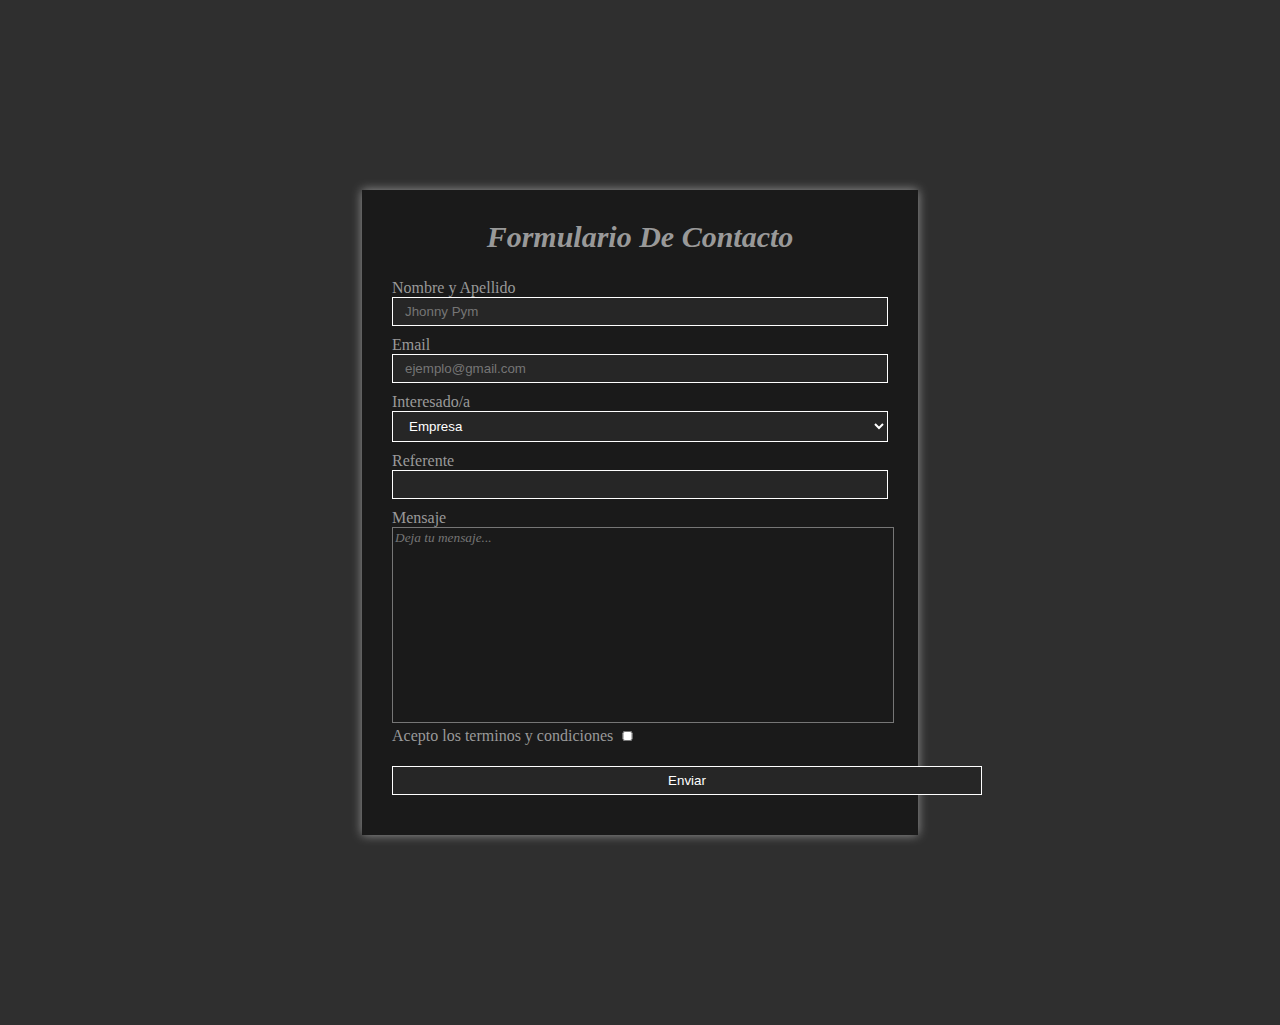
<file: index.html>
<!DOCTYPE html>
<html lang="es">
<head>
    <link rel="stylesheet" href="style.css">
    <meta name="viewport" content="width=device-width, initial-scale=1.0">
    <meta name="description" content="Esta Pagina es un formulario de contacto para un desarrollador web">
    <meta charset="UTF-8">
    <meta name="viewport" content="width=device-width, initial-scale=1.0">
    <title>Labels</title>
</head>
<body>

    <div class="form_input" >
        <form>
        <h2>Formulario De Contacto</h2>
        <!--Simple Inputs--> 
        <label for="Nombre">Nombre y Apellido</label>    
        <input  type="text" placeholder="Jhonny Pym" required minlength="7" id="Nombre">
        <label for="Contacto">Email</label>   
        <input  type="email" placeholder="ejemplo@gmail.com" required id="Contacto">
        <label for="Usuario">Interesado/a</label>
        <!--Selects&Option--> 
        <select name="type_of_user" id="Usuario">
            <option value="user1">Empresa</option>
            <option  value="user2">Independiente</option>
            <option  value="user3">Seguidor</option>
        </select>
        <!--Datalist&Option--> 
        <label>Referente</label>
        <input list="referente" name="referente">
        <datalist id="referente" name="type_of_user">
            <option >Un Amigo</option>
            <option >Otro(especifica)</option>
            <option >Empresa</option>
        </datalist>
        <!--Textarea--> 
        <label for="solicitud">Mensaje</label >
        <textarea placeholder="Deja tu mensaje... " id="solicitud"></textarea>

        <label for="CheckBox">Acepto los terminos y condiciones </label>   
        <input class="CheckBox" type="checkbox" placeholder="acepto los terminos y condiciones" required id="CheckBox">

            <button class="submit_button" onclick="window.location.href='Ad/index.html'">Enviar</button>

            
        
</form>
    </div>
</body>
</html>
</file>
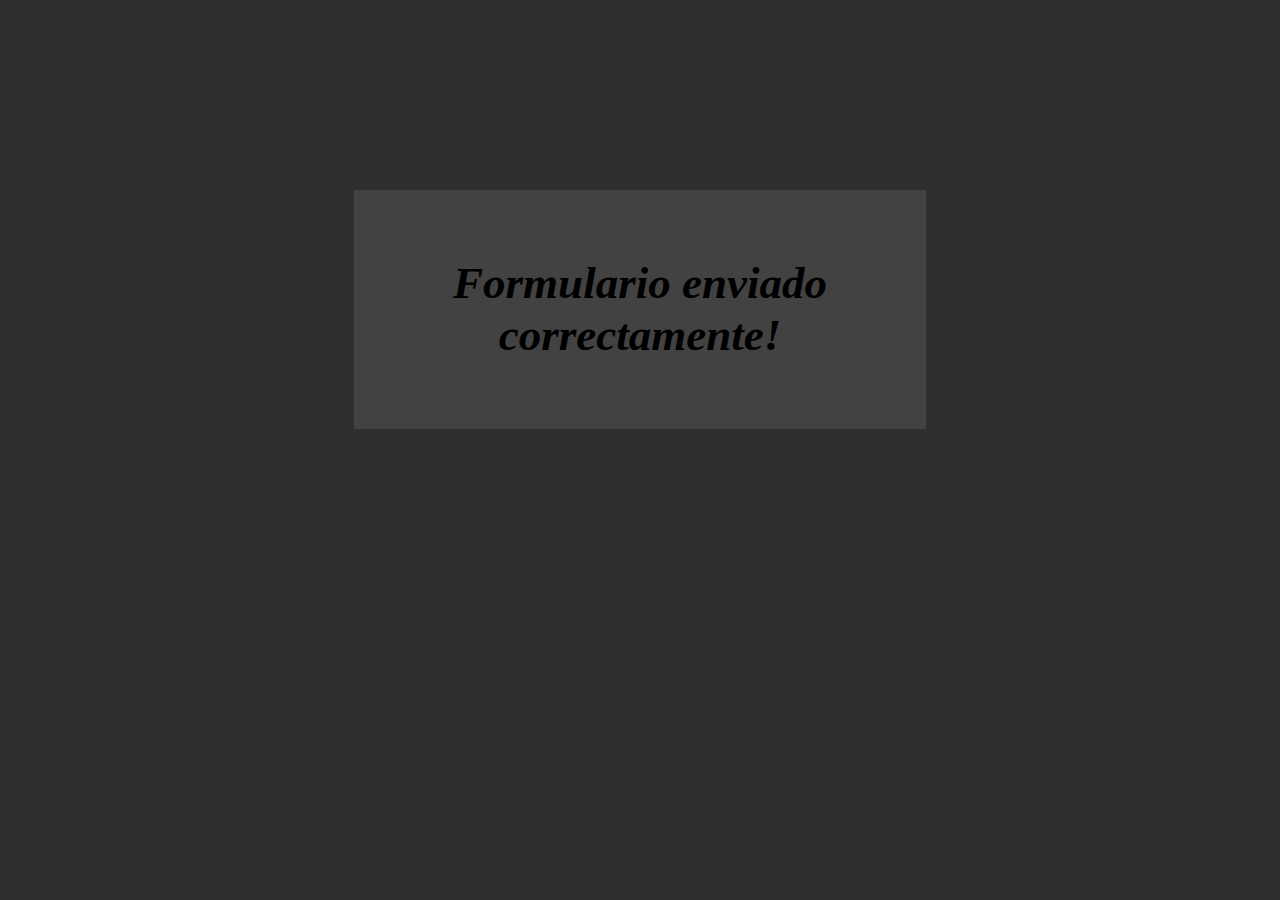
<file: Ad/index.html>
<!DOCTYPE html>
<html lang="en">
<head>
    <link rel="stylesheet" href="style.css">
    <meta charset="UTF-8">
    <meta name="viewport" content="width=device-width, initial-scale=1.0">
    <title>Formulario Enviado</title>
</head>
<body>
    <div> 
        <h2> Formulario enviado correctamente!</h2> 

</div>

</body>
</html>
</file>
<file: style.css>
body {
    margin: 0;
    background-color: #2f2f2f;
    
}

h2  {
    margin-top: 0px;
    font-family: 'Times New Roman', Times, serif;
    font-size: 30px;
    font-style: italic;
    color: #999;
    text-align: center;
    text-shadow: #424242 solid 2px;
} 

form {
    box-sizing: content-box;
    background-color: #1a1a1a;
    box-shadow: 0 0 10px #999;
    padding: 30px;
    margin: 190px auto;
    width: 40%;
    height: 70% ; 
    
    
}


.form_input {
    padding: 0 20px;
    
    
    
}

input,select    {
    background-color:  #262626 ;
    color: white;
    width: 100%;
    box-sizing: border-box;
    padding: 6px 12px;
    border: none;
    border: 1px solid white;
    margin-bottom: 10px; 
    resize: none;
    
}   


.submit_button{
    background-color:  #262626 ;
    color: white;
    margin: 3% 0 20% ;
    text-decoration: none;
    width: 590px;
    box-sizing: border-box;
    padding: 6px 12px;
    border: none;   
    border: 1px solid white;
    margin-bottom: 10px;

}

label {
    color: #999;
    font-family: 'Times New Roman', Times, serif;
    line-height: 2px;
    
}

.CheckBox {
    color: white;
    width: auto;
    height: 10px;
}

textarea  {
    min-width: 100%;
    min-height: 190px;
    resize: none;
    color: white;
    background-color: #1a1a1a;
    font-family: 'Times New Roman', Times, serif;
    font-style: italic;
}
</file>
<file: Ad/style.css>
body{
    margin: 0;
    background-color: #2f2f2f;

}

div {
    background-color: #424242;
    box-sizing: content-box;
    font-family: 'Times New Roman', Times, serif;
    font-size: 30px;
    font-style: italic;
    text-align: center;
    padding: 30px;
    margin: 190px auto;
    width: 40%;
    height: 25% ; 

}

.buttonn {
    border: none;
    background-color:  RGBA(234, 234, 234, 0.5);
    

}
</file>
